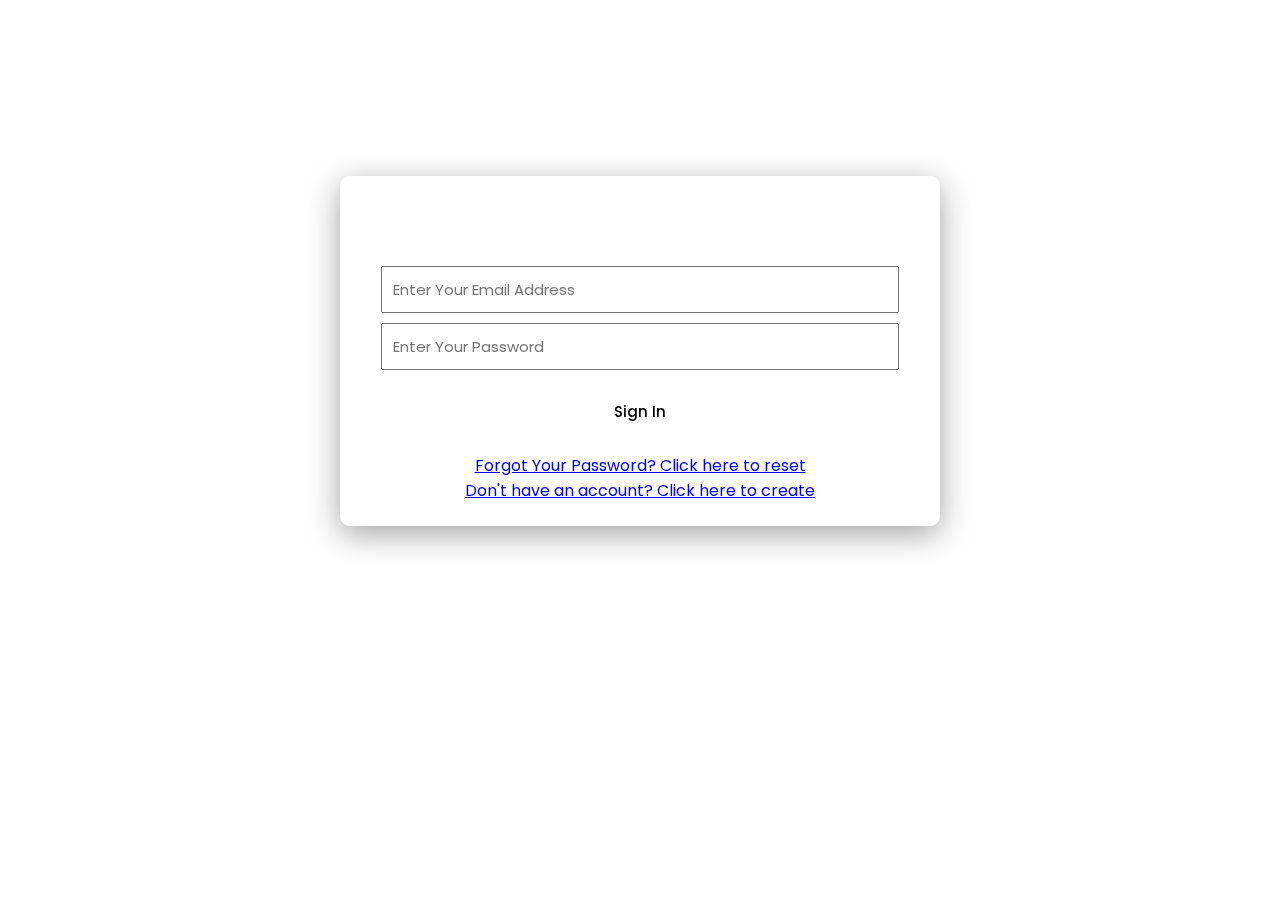
<file: index.html>
<!DOCTYPE html>
<html lang="en">

<head>
    <meta charset="UTF-8">
    <meta name="viewport" content="width=device-width, initial-scale=1.0">
    <title>Smart Agri</title>
    <link rel= "stylesheet" type= "text/css" href= "css/login.css">
    <link rel="stylesheet" href="https://cdnjs.cloudflare.com/ajax/libs/font-awesome/5.15.3/css/all.min.css" />
</head>

<body>
    <div class="head">
        <h1 class="heading"> Smart Agri </h1>
        <p class="subtitle"> Find the crop disease just by uploading an image. </p>
    </div>
    <div class="drag-area">
        <header>Login To Access</header>
        <form action="/home.html">
        <input id="emailInput" type="email" required placeholder="Enter Your Email Address" required>
        <input id="passInput" type="password"  placeholder="Enter Your Password" required>
        <button type="submit">Sign In</button>
    </form>
        <a href="smartagri/forgotPass.html" id="forgotPass" >Forgot Your Password? Click here to reset</a>
        <a href="smartagri/signup.html" id="forgotPass" >Don't have an account? Click here to create</a>
    </div>

    <script src="js/script.js"></script>

</body>

</html>
</file>
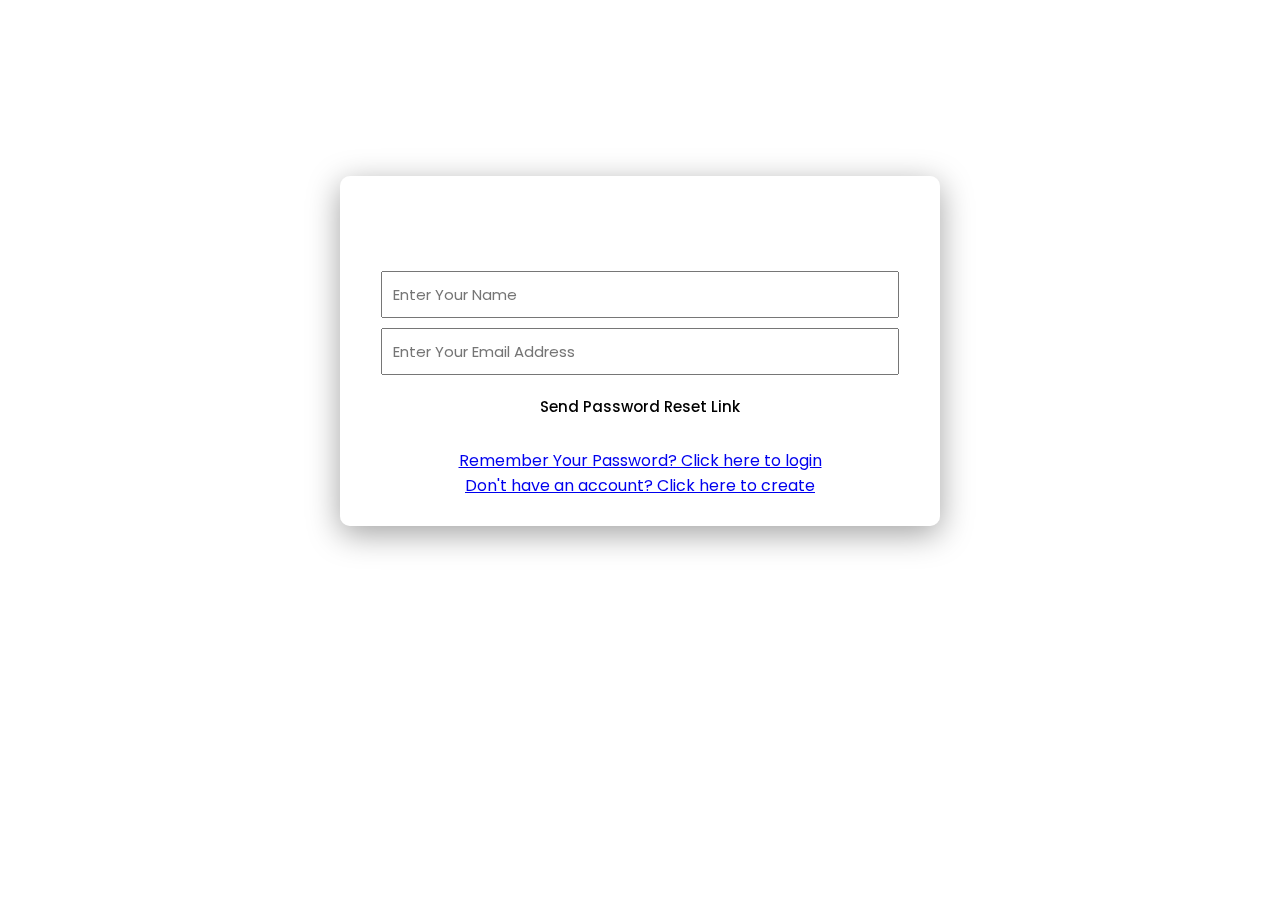
<file: forgotPass.html>
<!DOCTYPE html>
<html lang="en">

<head>
    <meta charset="UTF-8">
    <meta name="viewport" content="width=device-width, initial-scale=1.0">
    <title>Smart Agri</title>
    <link rel= "stylesheet" type= "text/css" href= "css/forgotpass.css">
    <link rel="stylesheet" href="https://cdnjs.cloudflare.com/ajax/libs/font-awesome/5.15.3/css/all.min.css" />
</head>

<body>
    <div class="head">
        <h1 class="heading"> Smart Agri </h1>
        <p class="subtitle"> Find the crop disease just by uploading an image. </p>
    </div>
    <div class="drag-area">
        <header>Reset Your Password</header>
        <form>
        <input id="input" type="text" placeholder="Enter Your Name" required>
        <input id="input" type="email"  placeholder="Enter Your Email Address" required>
        <button type="submit">Send Password Reset Link</button>
    </form>
        <a href="smartagri/index.html" id="forgotPass" >Remember Your Password? Click here to login</a>
        <a href="smartagri/signup.html" id="forgotPass" >Don't have an account? Click here to create</a>
    </div>

</body>

</html>
</file>
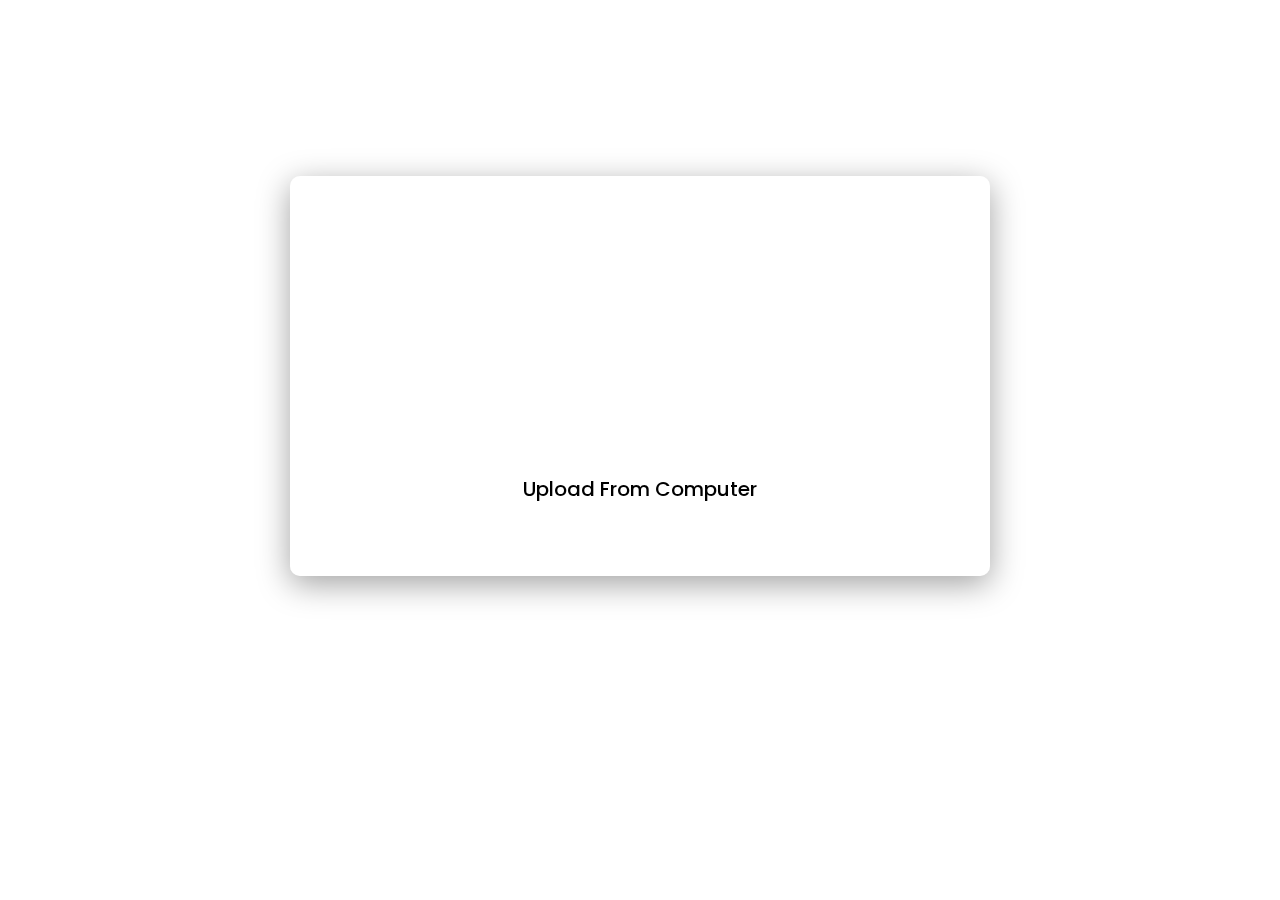
<file: home.html>
<!DOCTYPE html>
<html lang="en">

<head>
    <meta charset="UTF-8">
    <meta name="viewport" content="width=device-width, initial-scale=1.0">
    <title>Smart Agri</title>
    <link rel= "stylesheet" type= "text/css" href= "css/style.css">
    <link rel="stylesheet" href="https://cdnjs.cloudflare.com/ajax/libs/font-awesome/5.15.3/css/all.min.css" />
</head>

<body>
    <div class="head">
        <h1 class="heading"> Smart Agri </h1>
        <p class="subtitle"> Find the crop disease just by uploading an image. </p>
    </div>
    <div class="drag-area">
        <div class="icon"><i class="fas fa-cloud-upload-alt"></i></div>
        <header>Drag & Drop a Crop Image</header>
        <span>OR</span>
        <button>Upload From Computer</button>
        <input type="file" hidden>
        <p class="ftp"> Supported File Types: .jpg | .jpeg | .png</p>
    </div>


</body>

</html>
</file>
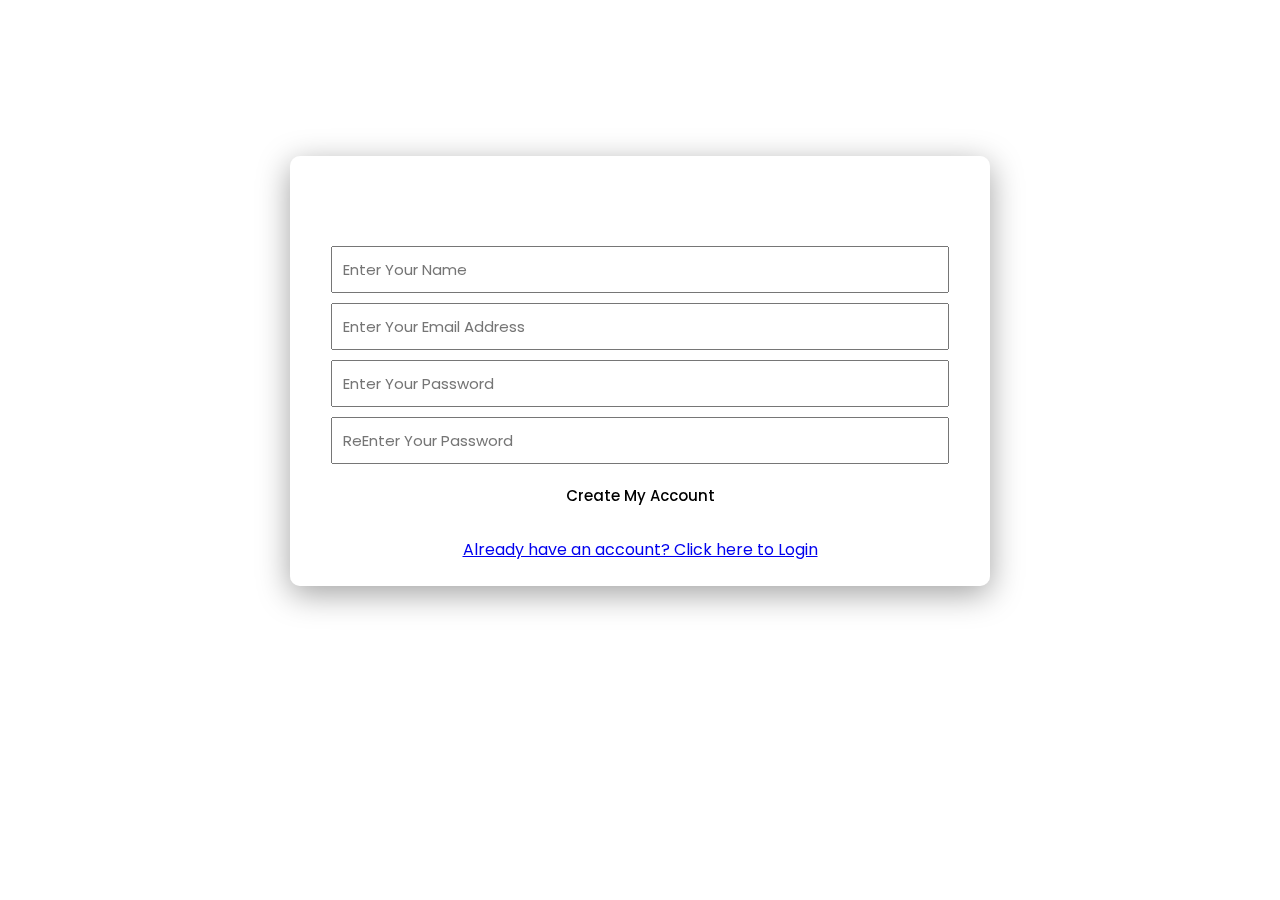
<file: signup.html>
<!DOCTYPE html>
<html lang="en">

<head>
    <meta charset="UTF-8">
    <meta name="viewport" content="width=device-width, initial-scale=1.0">
    <title>Smart Agri</title>
    <link rel= "stylesheet" type= "text/css" href= "css/signup.css">
    <link rel="stylesheet" href="https://cdnjs.cloudflare.com/ajax/libs/font-awesome/5.15.3/css/all.min.css" />
</head>

<body>
    <div class="head">
        <h1 class="heading"> Smart Agri </h1>
        <p class="subtitle"> Find the crop disease just by uploading an image. </p>
    </div>
    <div class="drag-area">
        <header>Create A New Account</header>
        <form action="/home.html">
        <input id="input" type="text" placeholder="Enter Your Name" required>
        <input id="input" type="email"  placeholder="Enter Your Email Address" required>
        <input id="input" type="password"  placeholder="Enter Your Password" required>
        <input id="input" type="password"  placeholder="ReEnter Your Password" required>
        <button type="submit">Create My Account</button>
    </form>
        <a href="/index.html" id="forgotPass" >Already have an account? Click here to Login</a>
    </div>


</body>

</html>
</file>
<file: css/login.css>
@import url('https://fonts.googleapis.com/css2?family=Poppins:wght@200;300;400;500;600;700&display=swap');
@import url('https://fonts.googleapis.com/css2?family=Satisfy&display=swap');
* {
    margin: 0;
    padding: 0;
    box-sizing: border-box;
    font-family: "Poppins", sans-serif;
}

body {
    display: block;
    max-width: max-content;
    margin: auto;
    justify-content: center;
    min-height: 100vh;
    background-image: url("https://images.unsplash.com/photo-1563365488-1e365499ba88?ixlib=rb-1.2.1&ixid=MnwxMjA3fDB8MHxwaG90by1wYWdlfHx8fGVufDB8fHx8&auto=format&fit=crop&w=870&q=80");
    background-repeat: no-repeat;
    background-size: cover;
}

.head {
    max-width: max-content;
    margin: auto;
    padding-top: 20px;
}

.heading {
    margin: auto;
    font-size: 60px;
    color: #fff;
    font-family: Satisfy;
    max-width: max-content;
    word-spacing: 15px;
    font-weight: 600;
}

.subtitle {
    color: #fff;
    font-family: Poppins;
    font-size: 20px;
    margin-bottom: 40px;
}

.drag-area {
    border: 2px dashed #fff;
    padding: 40px;
    height: 350px;
    width: 600px;
    display: flex;
    align-items: center;
    justify-content: center;
    flex-direction: column;
    background: rgba( 255, 255, 255, 0.25);
    box-shadow: 0 8px 32px 0 rgba(0, 0, 0, 0.37);
    backdrop-filter: blur( 5.5px);
    -webkit-backdrop-filter: blur( 5.5px);
    border-radius: 10px;
    border: 1px solid rgba( 255, 255, 255, 0.18);
}


.drag-area header {
    font-size: 30px;
    font-weight: 600;
    color: rgb(255, 255, 255);
    margin-bottom: 20px;
}


.drag-area button {
    padding: 10px;
    font-size: 15px;
    font-weight: 500;
    border: none;
    outline: none;
    background: rgb(255, 255, 255);
    color: #000000;
    border-radius: 5px;
    cursor: pointer;
    width: 100%;
    margin-bottom: 20px;
}

#emailInput{
    padding: 10px;
    margin-bottom: 10px;
    font-size: 15px;
    width: 100%;
}

#passInput{
    padding: 10px;
    margin-bottom: 20px;
    font-size: 15px;
    width: 100%;
}
</file>
<file: css/forgotpass.css>
@import url('https://fonts.googleapis.com/css2?family=Poppins:wght@200;300;400;500;600;700&display=swap');
@import url('https://fonts.googleapis.com/css2?family=Satisfy&display=swap');
* {
    margin: 0;
    padding: 0;
    box-sizing: border-box;
    font-family: "Poppins", sans-serif;
}

body {
    display: block;
    max-width: max-content;
    margin: auto;
    justify-content: center;
    min-height: 100vh;
    background-image: url("https://images.unsplash.com/photo-1563365488-1e365499ba88?ixlib=rb-1.2.1&ixid=MnwxMjA3fDB8MHxwaG90by1wYWdlfHx8fGVufDB8fHx8&auto=format&fit=crop&w=870&q=80");
    background-repeat: no-repeat;
    background-size: cover;
}

.head {
    max-width: max-content;
    margin: auto;
    padding-top: 20px;
}

.heading {
    margin: auto;
    font-size: 60px;
    color: #fff;
    font-family: Satisfy;
    max-width: max-content;
    word-spacing: 15px;
    font-weight: 600;
}

.subtitle {
    color: #fff;
    font-family: Poppins;
    font-size: 20px;
    margin-bottom: 40px;
}

.drag-area {
    border: 2px dashed #fff;
    padding: 40px;
    height: 350px;
    width: 600px;
    display: flex;
    align-items: center;
    justify-content: center;
    flex-direction: column;
    background: rgba( 255, 255, 255, 0.25);
    box-shadow: 0 8px 32px 0 rgba(0, 0, 0, 0.37);
    backdrop-filter: blur( 5.5px);
    -webkit-backdrop-filter: blur( 5.5px);
    border-radius: 10px;
    border: 1px solid rgba( 255, 255, 255, 0.18);
}


.drag-area header {
    font-size: 30px;
    font-weight: 600;
    color: rgb(255, 255, 255);
    margin-bottom: 20px;
}


.drag-area button {
    padding: 10px;
    font-size: 15px;
    font-weight: 500;
    border: none;
    outline: none;
    background: rgb(255, 255, 255);
    color: #000000;
    border-radius: 5px;
    cursor: pointer;
    width: 100%;
    margin-bottom: 20px;
}

#input{
    padding: 10px;
    margin-bottom: 10px;
    font-size: 15px;
    width: 100%;
}
</file>
<file: css/style.css>
@import url('https://fonts.googleapis.com/css2?family=Poppins:wght@200;300;400;500;600;700&display=swap');
@import url('https://fonts.googleapis.com/css2?family=Satisfy&display=swap');
* {
    margin: 0;
    padding: 0;
    box-sizing: border-box;
    font-family: "Poppins", sans-serif;
}

body {
    display: block;
    max-width: max-content;
    margin: auto;
    justify-content: center;
    min-height: 100vh;
    background-image: url("https://images.unsplash.com/photo-1563365488-1e365499ba88?ixlib=rb-1.2.1&ixid=MnwxMjA3fDB8MHxwaG90by1wYWdlfHx8fGVufDB8fHx8&auto=format&fit=crop&w=870&q=80");
    background-repeat: no-repeat;
    background-size: cover;
}

.head {
    max-width: max-content;
    margin: auto;
    padding-top: 20px;
}

.heading {
    margin: auto;
    font-size: 60px;
    color: #fff;
    font-family: Satisfy;
    max-width: max-content;
    word-spacing: 15px;
    font-weight: 600;
}

.subtitle {
    color: #fff;
    font-family: Poppins;
    font-size: 20px;
    margin-bottom: 40px;
}

.drag-area {
    border: 2px dashed #fff;
    height: 400px;
    width: 700px;
    display: flex;
    align-items: center;
    justify-content: center;
    flex-direction: column;
    background: rgba( 255, 255, 255, 0.25);
    box-shadow: 0 8px 32px 0 rgba(0, 0, 0, 0.37);
    backdrop-filter: blur( 5.5px);
    -webkit-backdrop-filter: blur( 5.5px);
    border-radius: 10px;
    border: 1px solid rgba( 255, 255, 255, 0.18);
}

.drag-area.active {
    border: 2px solid rgb(255, 255, 255);
}

.drag-area .icon {
    font-size: 100px;
    color: rgb(255, 255, 255);
}

.drag-area header {
    font-size: 30px;
    font-weight: 500;
    color: rgb(255, 255, 255);
}

.drag-area span {
    font-size: 25px;
    font-weight: 500;
    color: rgb(255, 255, 255);
    margin: 10px 0 15px 0;
}

.drag-area button {
    padding: 10px 25px;
    font-size: 20px;
    font-weight: 500;
    border: none;
    outline: none;
    background: rgb(255, 255, 255);
    color: #000000;
    border-radius: 5px;
    cursor: pointer;
}

.drag-area img {
    height: 100%;
    width: 100%;
    object-fit: cover;
    border-radius: 5px;
}

.ftp {
    color: #fff;
    font-family: Poppins;
    font-size: 15px;
    margin-top: 10px;
}
</file>
<file: css/signup.css>
@import url('https://fonts.googleapis.com/css2?family=Poppins:wght@200;300;400;500;600;700&display=swap');
@import url('https://fonts.googleapis.com/css2?family=Satisfy&display=swap');
* {
    margin: 0;
    padding: 0;
    box-sizing: border-box;
    font-family: "Poppins", sans-serif;
}

body {
    display: block;
    max-width: max-content;
    margin: auto;
    justify-content: center;
    min-height: 100vh;
    background-image: url("https://images.unsplash.com/photo-1563365488-1e365499ba88?ixlib=rb-1.2.1&ixid=MnwxMjA3fDB8MHxwaG90by1wYWdlfHx8fGVufDB8fHx8&auto=format&fit=crop&w=870&q=80");
    background-repeat: no-repeat;
    background-size: cover;
}

.head {
    max-width: max-content;
    margin: auto;
    padding-top: 20px;
}

.heading {
    margin: auto;
    font-size: 60px;
    color: #fff;
    font-family: Satisfy;
    max-width: max-content;
    word-spacing: 15px;
    font-weight: 600;
}

.subtitle {
    color: #fff;
    font-family: Poppins;
    font-size: 20px;
    margin-bottom: 20px;
}

.drag-area {
    border: 2px dashed #fff;
    padding: 40px;
    height: 430px;
    width: 700px;
    display: flex;
    align-items: center;
    justify-content: center;
    flex-direction: column;
    background: rgba( 255, 255, 255, 0.25);
    box-shadow: 0 8px 32px 0 rgba(0, 0, 0, 0.37);
    backdrop-filter: blur( 5.5px);
    -webkit-backdrop-filter: blur( 5.5px);
    border-radius: 10px;
    border: 1px solid rgba( 255, 255, 255, 0.18);
}


.drag-area header {
    font-size: 30px;
    font-weight: 600;
    color: rgb(255, 255, 255);
    margin-bottom: 20px;
}


.drag-area button {
    padding: 10px;
    font-size: 15px;
    font-weight: 500;
    border: none;
    outline: none;
    background: rgb(255, 255, 255);
    color: #000000;
    border-radius: 5px;
    cursor: pointer;
    width: 100%;
    margin-bottom: 20px;
}

#input{
    padding: 10px;
    margin-bottom: 10px;
    font-size: 15px;
    width: 100%;
}
</file>
